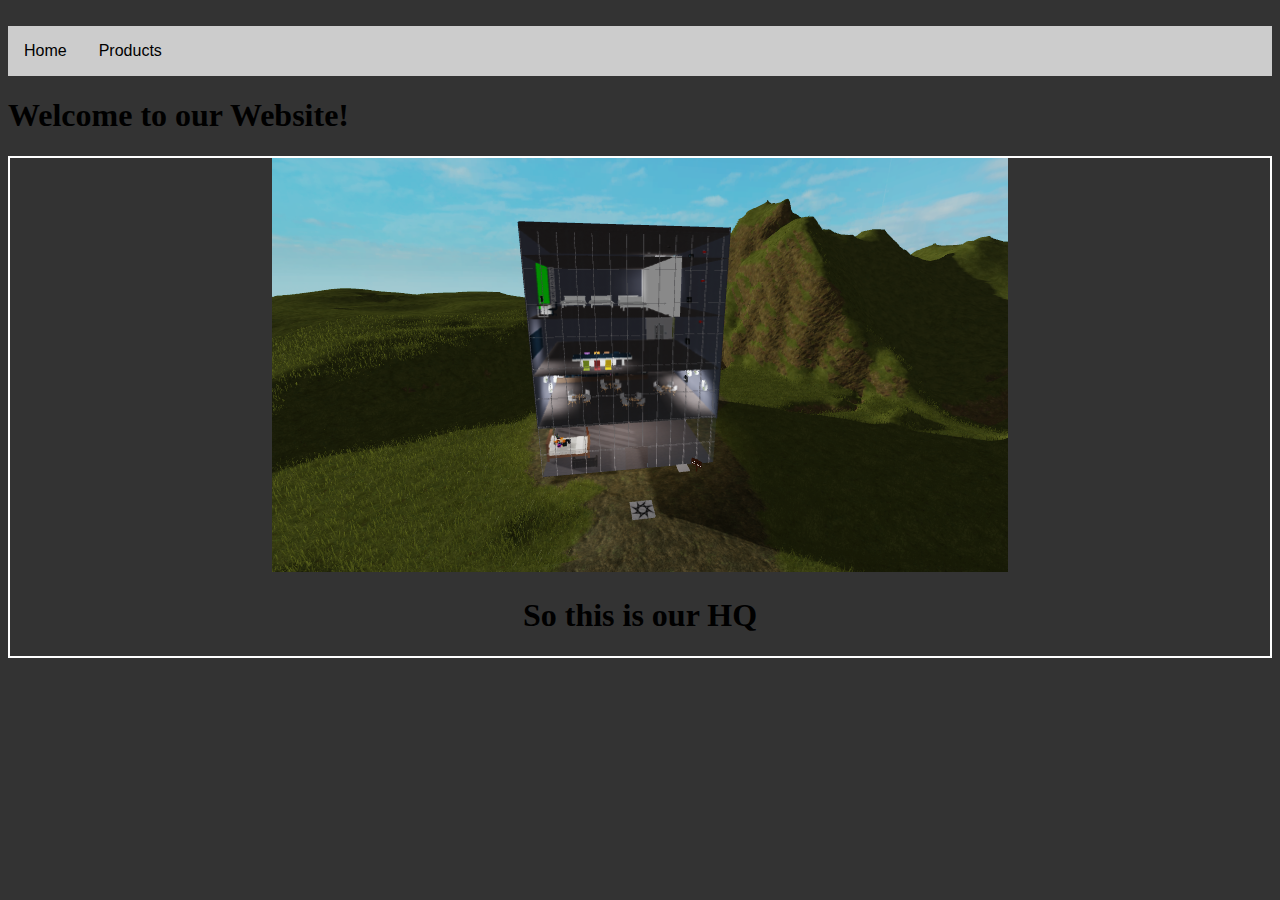
<file: index.html>
<!DOCTYPE html>
<html>
<head>
  
<title>Nicolas Lifts</title>
</head>
<link rel="shortcut icon" href="favicon.ico" type="image/x-icon">
<link rel="stylesheet" href="main.css">
<body>

<br>
<ul>
  <li><a href="index.html">Home</a></li>
  <li><a href="product.html">Products</a></li>
</ul>

<h1 class="textcenter">Welcome to our Website!</h1>
<div style="border: 2px solid white; text-align: center;">
  
  <img src="images/A.png" alt=""
    <br>
  <h1 class="textcenter">So this is our HQ</h1>
  </div>


</body>
</html>
</file>
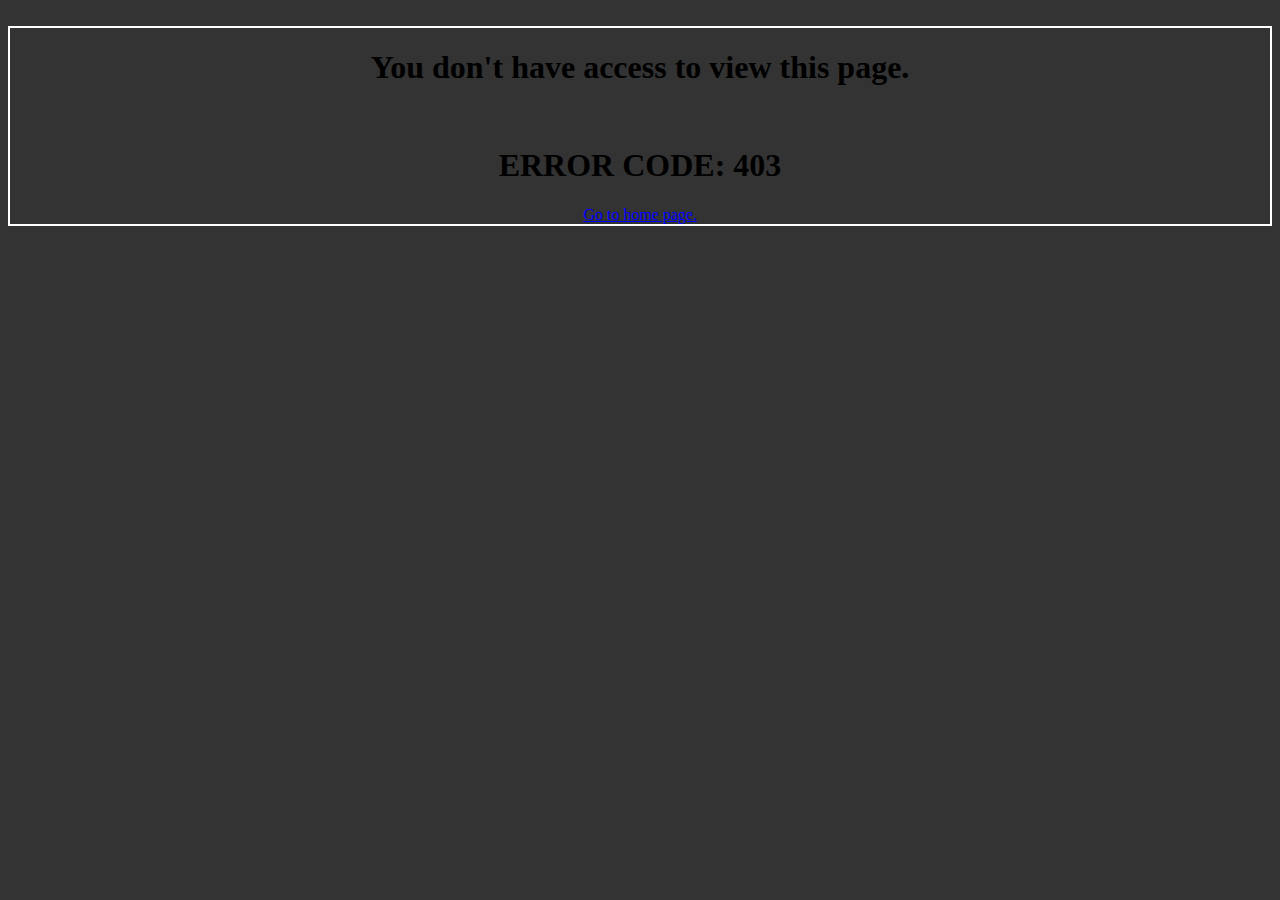
<file: access-forbidden.html>
<!DOCTYPE html>
<html>
<head>
  
<title>Access Forbidden</title>
</head>
<link rel="shortcut icon" href="favicon.ico" type="image/x-icon">
<link rel="stylesheet" href="main.css">
<body>

<br>
<div style="border: 2px solid white; text-align: center;">
  
  <h1 class="textcenter">You don't have access to view this page.</h1>
    <br>
  <h1 class="textcenter">ERROR CODE: 403</h1>
  <a href="home" class="hyperlink">Go to home page.</a>
  </div>


</body>
</html>
</file>
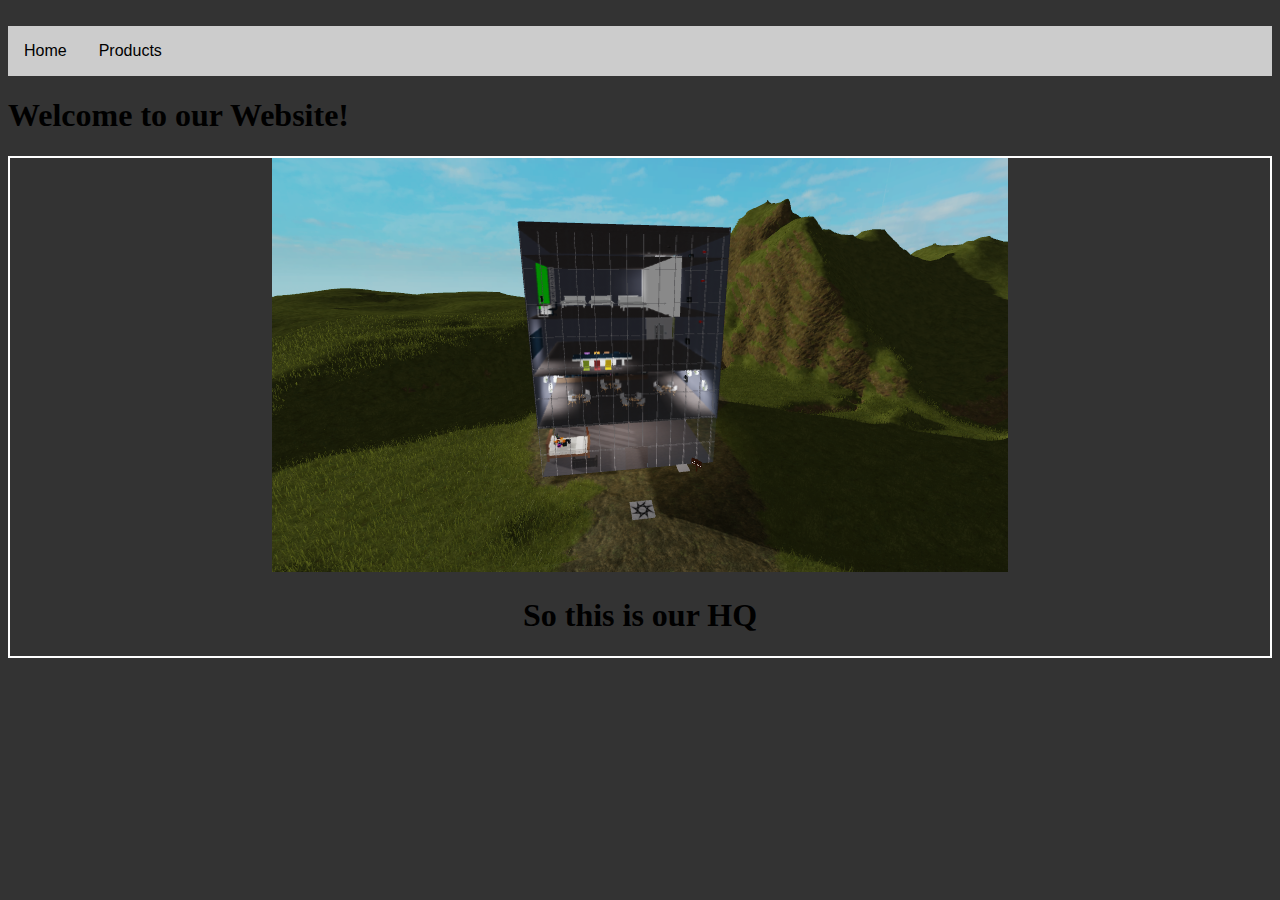
<file: home.html>
<!DOCTYPE html>
<html>
<head>
  
<title>Nicolas Lifts</title>
</head>
<link rel="shortcut icon" href="favicon.ico" type="image/x-icon">
<link rel="stylesheet" href="main.css">
<body>

<br>
<ul>
  <li><a href="home">Home</a></li>
  <li><a href="product">Products</a></li>
</ul>

<h1 class="textcenter">Welcome to our Website!</h1>
<div style="border: 2px solid white; text-align: center;">
  
  <img src="images/A.png" alt=""
    <br>
  <h1 class="textcenter">So this is our HQ</h1>
  </div>


</body>
</html>
</file>
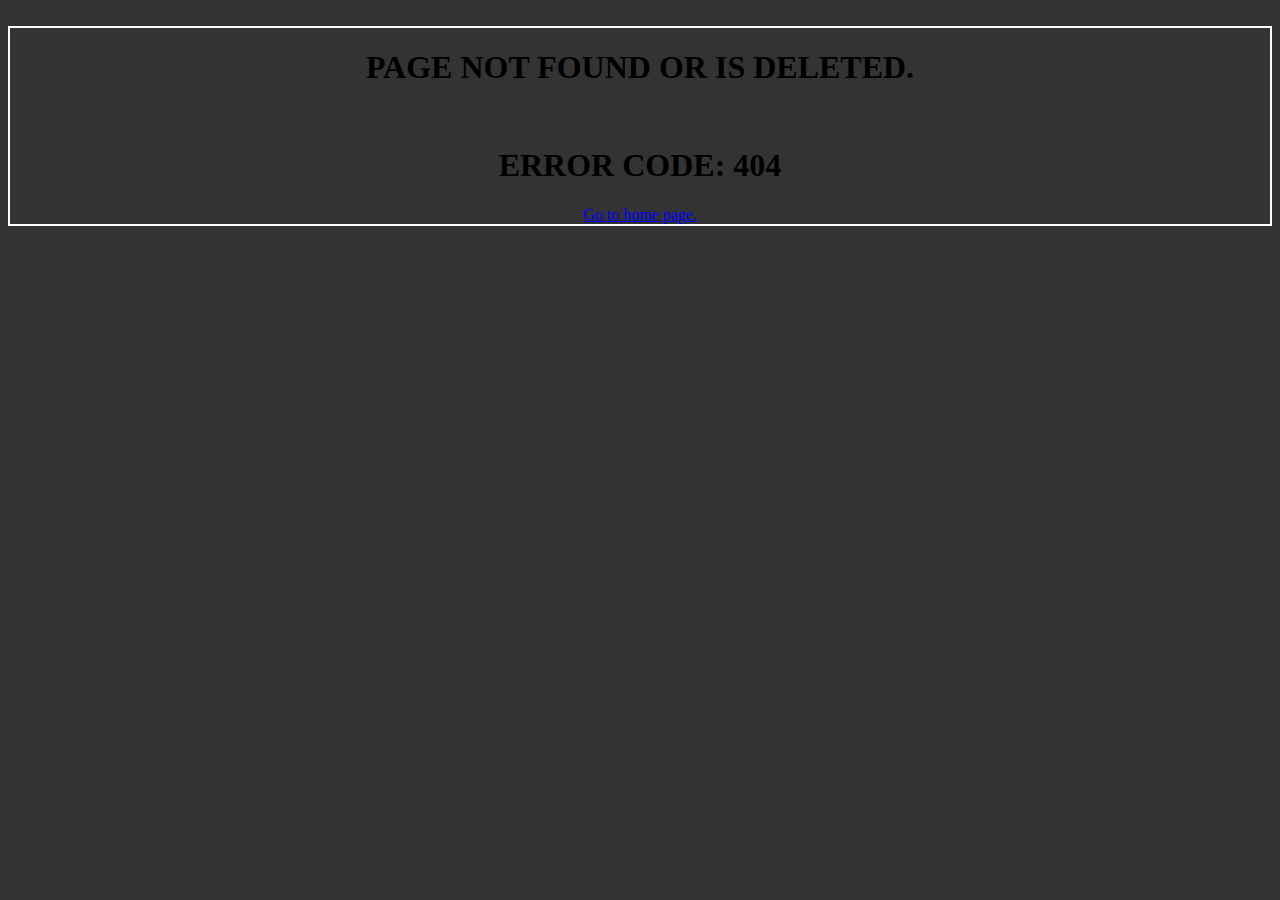
<file: page-not-found.html>
<!DOCTYPE html>
<html>
<head>
  
<title>Page not found</title>
</head>
<link rel="shortcut icon" href="favicon.ico" type="image/x-icon">
<link rel="stylesheet" href="main.css">
<body>

<br>
<div style="border: 2px solid white; text-align: center;">
  
  <h1 class="textcenter">PAGE NOT FOUND OR IS DELETED.</h1>
    <br>
  <h1 class="textcenter">ERROR CODE: 404</h1>
  <a href="home" class="hyperlink">Go to home page.</a>
  </div>


</body>
</html>
</file>
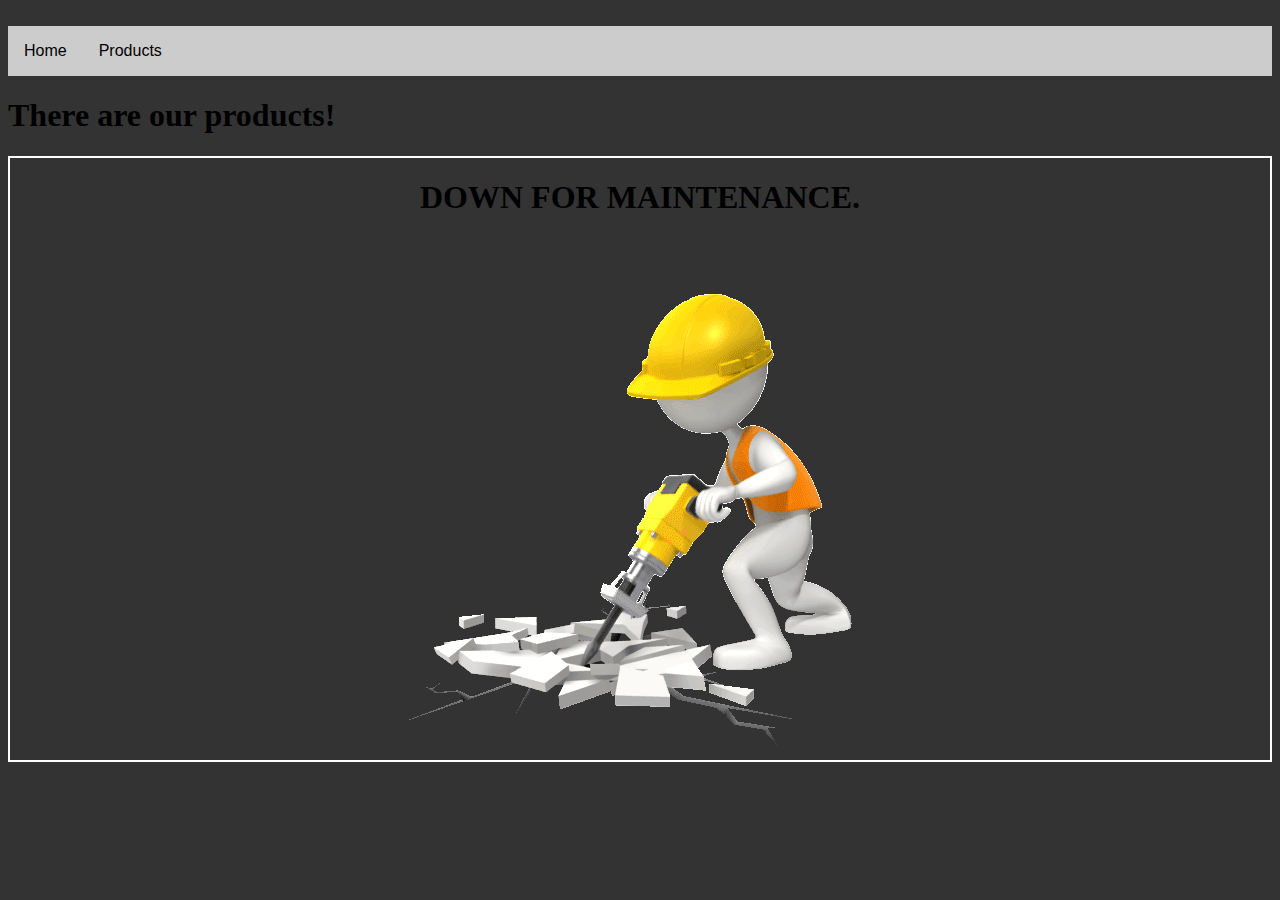
<file: product.html>
<!DOCTYPE html>
<html>
<head>
  
<title>Nicolas Lifts</title>
</head>
<link rel="shortcut icon" href="favicon.ico" type="image/x-icon">
<link rel="stylesheet" href="main.css">
<body>

<br>
<ul>
  <li><a href="home">Home</a></li>
  <li><a href="products">Products</a></li>
</ul>

<h1 class="textcenter">There are our products!</h1>
<div style="border: 2px solid white; text-align: center;">
  
  <h1 class="textcenter">DOWN FOR MAINTENANCE.</h1>
    <br>
  <img src="images/down-for-maintenance.gif" alt=""
  </div>




</body>
</html>
</file>
<file: main.css>
/* / Fonts /
font-family: 'Hind Siliguri', sans-serif; - Hind Siliguri
font-family: 'Merriweather', serif; - Merriweather
font-family: 'Raleway', sans-serif; - Raleway
font-family: 'Roboto', sans-serif; - Roboto */
<link rel="preconnect" href="https://fonts.gstatic.com">
<link href="https://fonts.googleapis.com/css2?family=Hind+Siliguri:wght@300&family=Merriweather:wght@300&family=Raleway:wght@100&family=Roboto:wght@100&display=swap" rel="stylesheet">


.hyperlink:hover {
	color: red;
}

.hyperlink:active {
	color: red;
}

.hyperlink {
	color: blue;
}


body {
	background-color: #333333;
}

.merrifont {
	font-family: 'Merriweather', serif;
}

.hindifont {
	font-family: 'Hind Siliguri', sans-serif;
}

.raletext {
	font-family: 'Raleway', sans-serif;
}
.openstext {
	font-family: 'Open Sans', sans-serif;
}



ul {
  list-style-type: none;
  margin: 0;
  padding: 0;
  overflow: hidden;
  background-color: #cccccc;
}

li {
  float: left;
}

li a {
  display: block;
  color: black;
  text-align: center;
  padding: 16px;
  text-decoration: none;
  font-family: 'Open Sans', sans-serif;
}

li a:hover {
  background-color: #111111;
  color: white;
}
</file>
